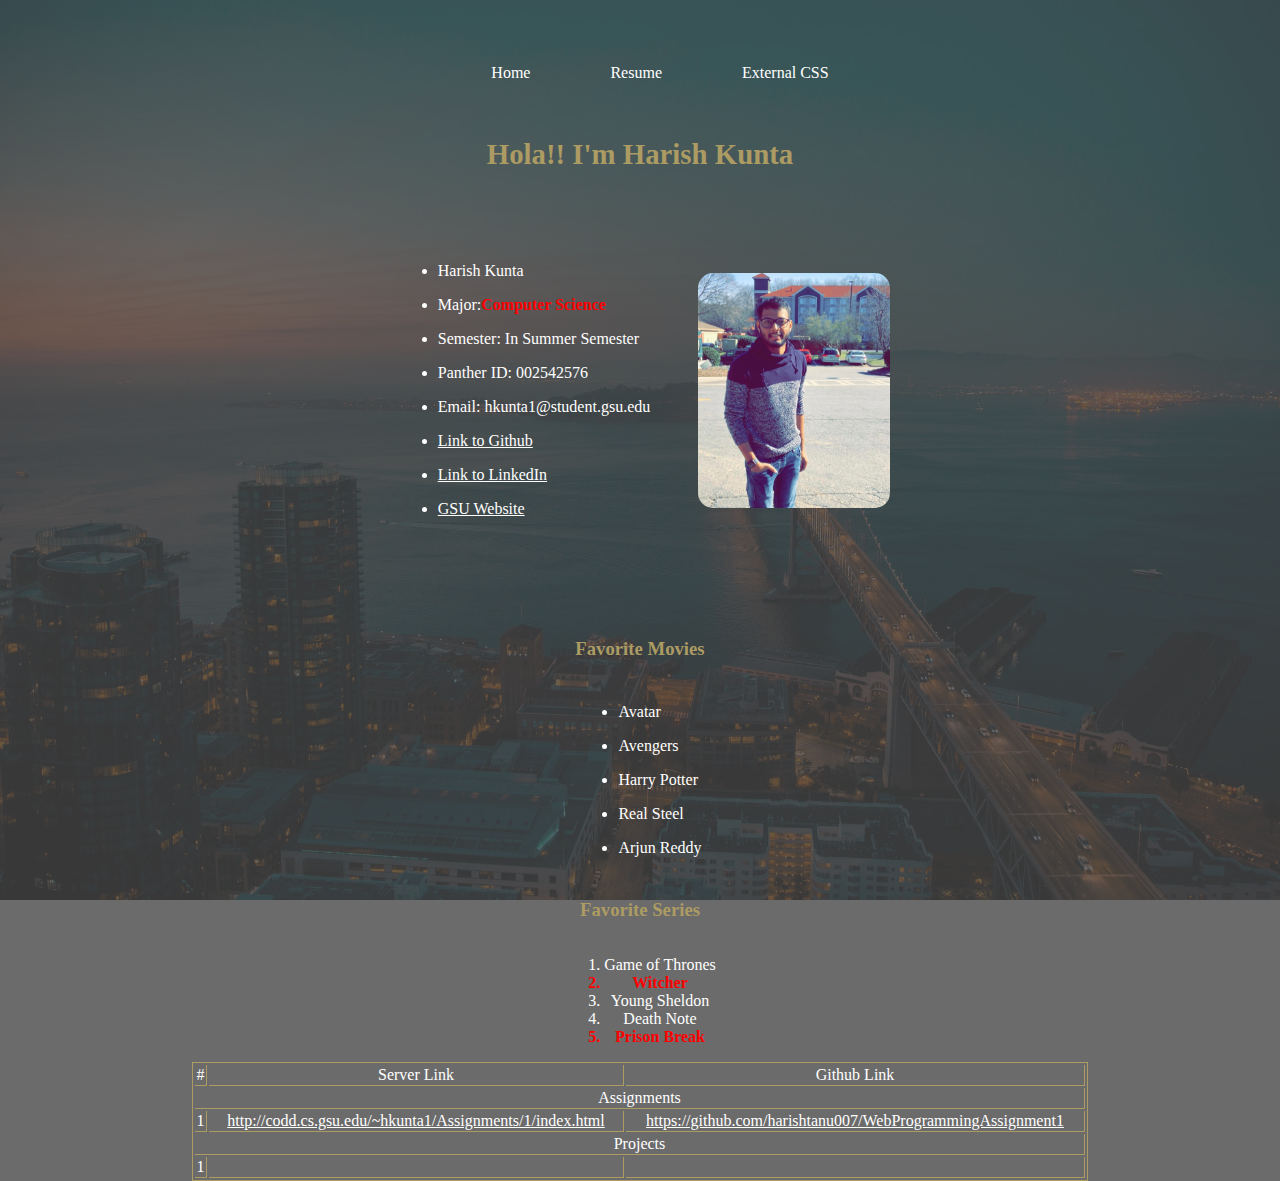
<file: index.html>
<!DOCTYPE html>
<html lang="en">

<head>
    <meta charset="UTF-8" />
    <meta name="viewport" content="width=device-width, initial-scale=1.0" />
    <title>Harish Kunta</title>
    <link rel="stylesheet" href="main.css" />
</head>

<body>
    <div class="box">
        <div class="background-container">
            <header>
                <div class="wrapper">

                    <div class="nav">
                        <ul>
                            <li><a href="main.css" target="_blank">External CSS</a></li>
                            <li><a href="resume.html" target="_blank">Resume</a></li>
                            <li><a href="#">Home</a></li>
                        </ul>
                    </div>

                </div>
            </header>
            <div class="main-content">
                <h1>Hola!! I'm Harish Kunta</h1>
                <div class="wrapper">
                 <div class="details">
                    <ul>
                        <li>Harish Kunta</li>
                        <li >Major:<span class="highlighter" >Computer Science</span></li>
                        <li>Semester: In Summer Semester</li>
                        <li>Panther ID: 002542576</li>
                        <li>Email: hkunta1@student.gsu.edu</li>

                        <li>
                            <a href="https://github.com/harishtanu007" target="_blank">Link to Github</a>
                        </li>
                        <li>
                            <a href="https://www.linkedin.com/in/harish-kunta-24576290/" target="_blank">Link to
                                LinkedIn</a>
                        </li>
                        <li><a href="http://www.cs.gsu.edu/" target="_blank">GSU Website</a></li>
                    </ul>
                    <img src="profile.jpg" />
                 </div>
                  
                </div>
            </div>
            <div class="box-1">

                <h3>Favorite Movies</h3>
                <ul>
                    <li>Avatar</li>
                    <li>Avengers</li>
                    <li>Harry Potter</li>
                    <li>Real Steel</li>
                    <li>Arjun Reddy</li>
                </ul>


                <h3>Favorite Series</h3>
                <ol>
                    <li>Game of Thrones</li>
                    <li class="highlighter">Witcher</li>
                    <li>Young Sheldon</li>
                    <li>Death Note</li>
                    <li class="highlighter">Prison Break</li>
                </ol>

            </div>
            <div class="box-2">
                <div class="wrapper">
                    <table>
                        <tr>
                            <td>#</td>
                            <td>Server Link</td>
                            <td>Github Link</td>
                        </tr>
                        <tr>
                            <td colspan="3">Assignments</td>
                        </tr>
                        <tr>
                            <td>1</td>
                            <td><a href="http://codd.cs.gsu.edu/~hkunta1/Assignments/1/index.html" target="_blank">http://codd.cs.gsu.edu/~hkunta1/Assignments/1/index.html</a></td>
                            <td><a href="https://github.com/harishtanu007/WebProgrammingAssignment1" target="_blank">https://github.com/harishtanu007/WebProgrammingAssignment1</a></td>
                        </tr>

                        <tr>
                            <td colspan="3">Projects</td>
                        </tr>
                        <tr>
                            <td>1</td>
                            <td></td>
                            <td></td>
                        </tr>

                    </table>
                </div>
            </div>
        </div>
    </div>
</body>

</html>
</file>
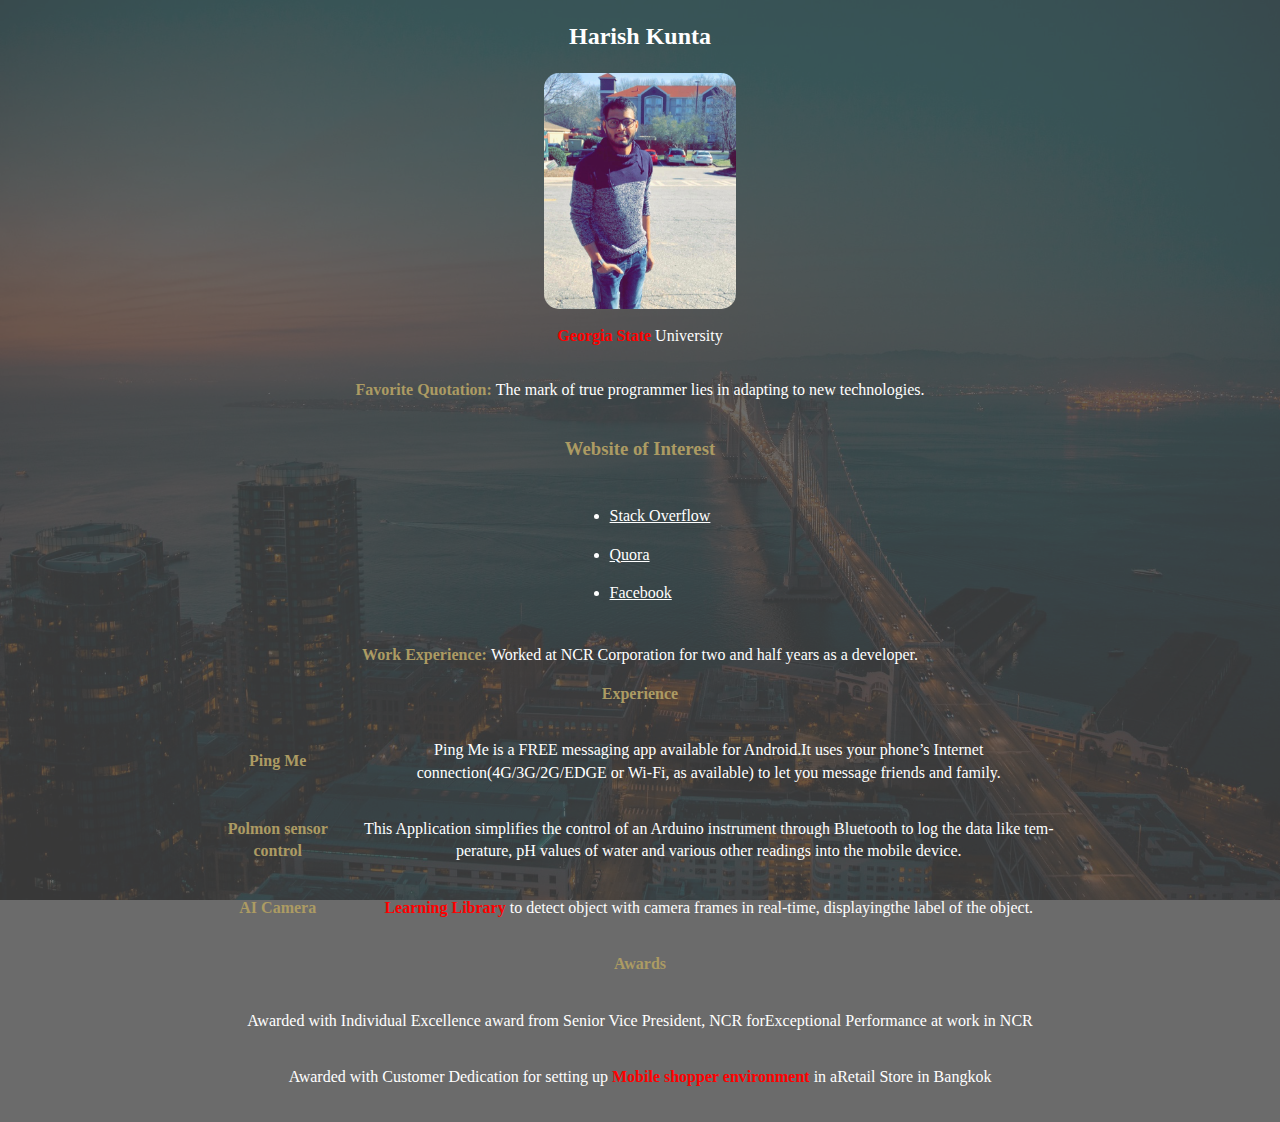
<file: resume.html>
<!DOCTYPE html>
<html lang="en">

<head>
    <meta charset="UTF-8" />
    <meta name="viewport" content="width=device-width, initial-scale=1.0" />
    <title>Harish Kunta</title>
    <link rel="stylesheet" href="main.css" />
</head>
<body>
    <div class="tab">
        <div class="background-container">
            <div class="wrapper">
                <h2>Harish Kunta</h2>
                <img src="profile.jpg" class="portrait" />
                <p ><span class="highlighter"> Georgia State</span> University</p>
                <div>
                    <p>
                        <span class="hoverer">Favorite Quotation: </span> The mark of true programmer lies in adapting
                        to new technologies.
                    </p>
                </div>
                <h3>Website of Interest</h3>
                <ul>
                    <li><a href="https://stackoverflow.com/">Stack Overflow</a></li>
                    <li><a href="https://www.quora.com/">Quora</a></li>
                    <li><a href="https://www.facebook.com/">Facebook</a></li>
                </ul>
                <p>
                    <span class="hoverer">Work Experience: </span> Worked at NCR
                    Corporation for two and half years as a developer.
                </p>
                <table class="section">
                    <caption class="hoverer"> Experience</caption>
                    <tr>
                        <td> <span class="hoverer">Ping Me</span></td>
                        <td> Ping Me is a FREE messaging app available for Android.It uses your phone’s Internet
                            connection(4G/3G/2G/EDGE or Wi-Fi, as available) to let you message friends and family.</td>
                    </tr>
                    <tr>
                        <td> <span class="hoverer">Polmon sensor control</span></td>
                        <td>This Application simplifies the control of an Arduino instrument through Bluetooth to log
                            the data like tem-perature, pH values of water and various other readings into the mobile
                            device.</td>
                    </tr>
                    <tr>
                        <td> <span class="hoverer">AI Camera</span></td>
                        <td><span class="highlighter"> Learning Library</span> to detect object with camera frames in
                            real-time, displayingthe label of the object.</td>
                    </tr>
                </table>
                <table class="section">
                    <caption class="hoverer">Awards</caption>
                    <tr>

                        <td> Awarded with Individual Excellence award from Senior Vice President, NCR forExceptional
                            Performance at work in NCR</td>
                    </tr>
                    <tr>

                        <td> Awarded with Customer Dedication for setting up <span class="highlighter">Mobile shopper
                                environment </span>in aRetail Store in Bangkok</td>
                    </tr>
                </table>
            </div>
        </div>
    </div>
</body>

</html>
</file>
<file: main.css>
body {
    font-family: cursive;
    margin: 0;
    color: white;
    text-align: center;
}

h1 {
    font-size: 1.8rem;
   text-align: center;
    color: rgb(172, 155, 99);
}

ul li{
    text-align: left;
    padding: 0.5rem 0;
}

a {

    color: white;

}

.wrapper {
    max-width: 1400px;
    overflow: hidden;
    display: flex;
    flex-direction: column;
    justify-content: center;
    align-items: center;
   
}
.details{
    display: flex;

    justify-content: center;
    align-items: center;
   
}
.details ul{
    padding: 3rem;
}
.box {
    background: url(background.jpg) ;
    background-attachment:fixed ;
    background-size: cover;

}

.background-container {
    top: 0;
    left: 0;
    width: 100%;
    background: rgba(70, 70, 70, 0.8);
}



a:hover {
    background: rgb(172, 155, 99);

}

h3,
.hoverer {
    color: rgb(172, 155, 99);
    font-weight: bold;
}

.highlighter {
    color: red;
    font-weight: bold;
}
.section{
    padding: 1rem;
  border: 0;
}
.section tr,.section td{
    border: 0;
    padding: 1rem;
}


.nav {
    margin-top: 40px;
}

.nav a {
    color: white;
    text-decoration: none;
}

.main-content {
    padding: 1.8rem 0;
}

img {
    align: center;
    max-width: 15%;
    border-radius:15px ;
}

table {
    align: center;
    width: 70%;
    text-align: center;
    border:1px solid rgb(172, 155, 99);
}

td,
tr {
    
    border-bottom: 1px solid rgb(172, 155, 99);
    border-right: 1px solid rgb(172, 155, 99);
}



h2 {
    text-align: center;

}
.box-1{
    display: flex;
    flex-direction: column;
    justify-content: center;
    align-items: center;
}

.tab {
    color: white;
    line-height: 1.4;
    background: url(background.jpg);
    background-attachment: fixed;
    background-size: cover;
}



.nav ul li {
    float: right;
    list-style-type: none;
    margin: 0 1.5rem;
}

.nav li a {
    padding: 1rem;
}

.nav a:hover {
    background-color:rgb(172, 155, 99);
    border-radius: 2px;
}
</file>
